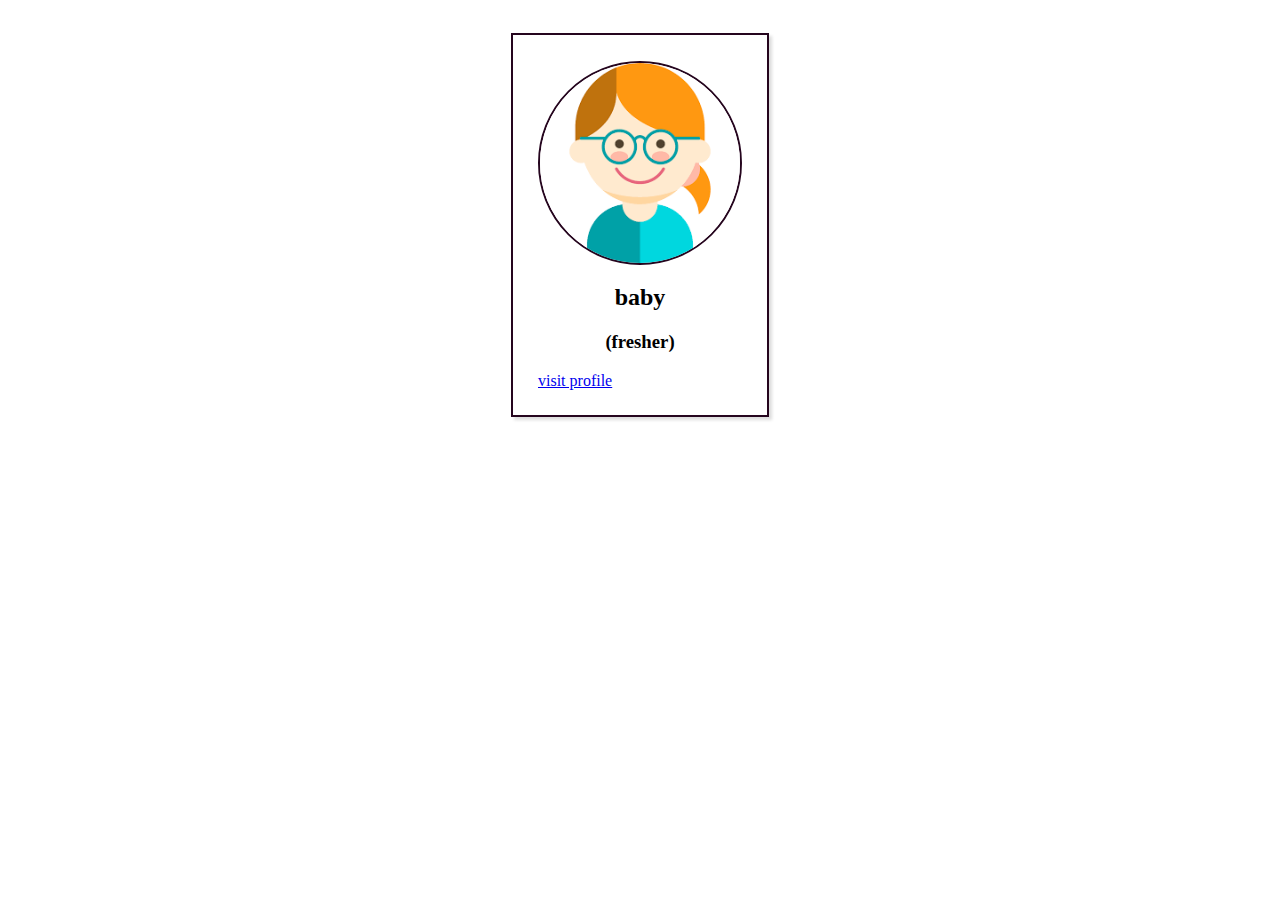
<file: Index.html>
<!DOCTYPE html>
<html lang="en" dir="ltr">
  <head>
    <meta charset="utf-8">
    <title></title>
    <link rel="stylesheet" href="style.css">
  </head>
  <body>
    <!--parent  -->
  <div class="parent">
    <!-- child -->
    <div class="child">
      <img src="images/profile.jpg" alt="profile">
      <h2>baby</h2>
      <h3>(fresher)</h3>
      <a href="resume.html">visit profile</a>
    </div>
  </div>
  </body>
</html>
</file>
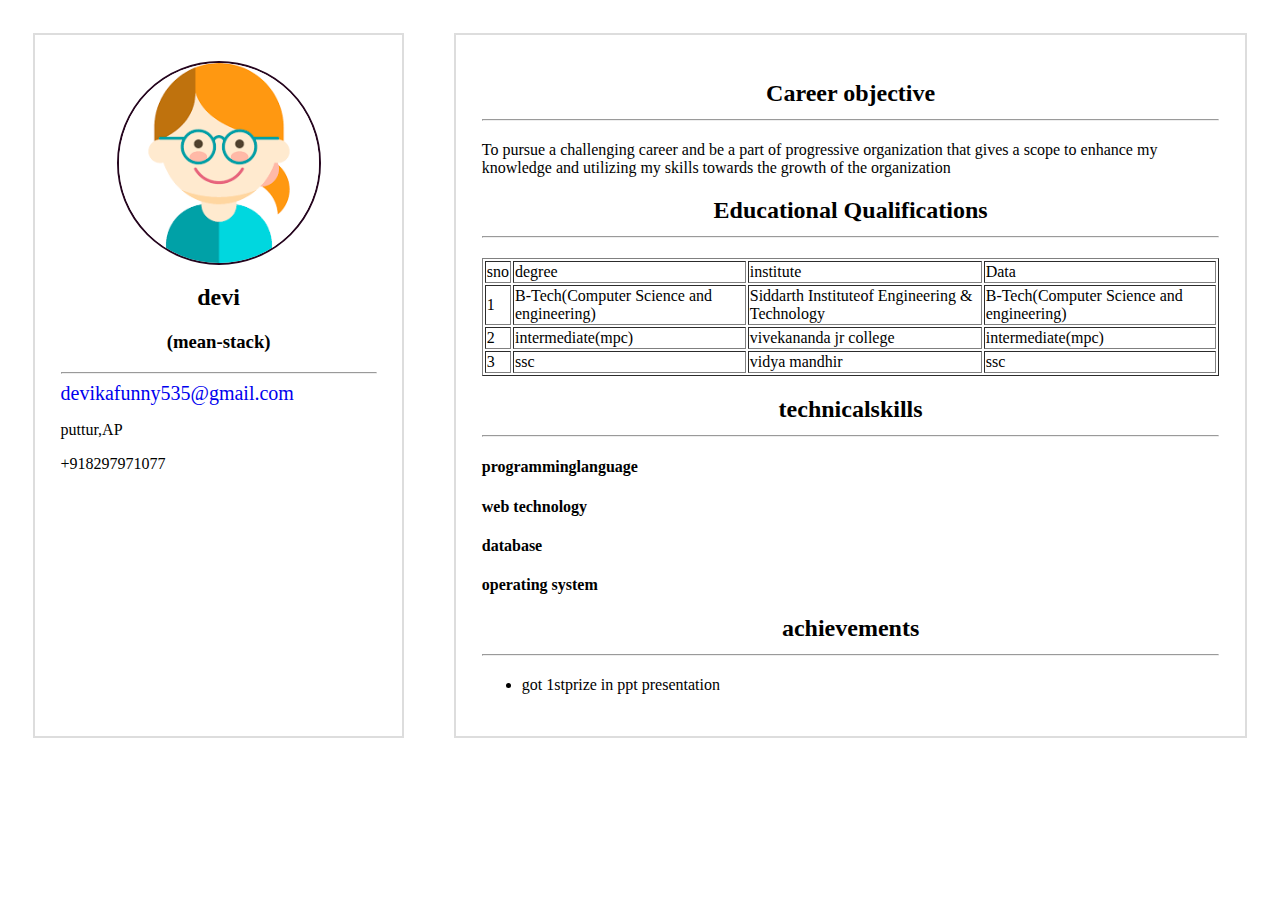
<file: resume.html>
<!DOCTYPE html>
<html lang="en" dir="ltr">
  <head>
    <meta charset="utf-8">
    <title></title>
    <meta name="viewport" content="width=device-width,initial-scale=1">
    <link rel="stylesheet" href="style.css">
  </head>
  <body>
    <div class="parent">
      <!--parent  -->
      <div class="leftchild">
        <!--leftchild  -->
      <img src="images/profile.jpg" alt="profile">
      <h2>devi</h2>
      <h3>(mean-stack)</h3>
      <hr>
      <a href="mailto:devikafunny535@gmail.com" class="mail">devikafunny535@gmail.com</a>
      <p>puttur,AP</p>
      <p>+918297971077</p>
      </div>
  <!--right child  -->
   <div class="rightchild" id="child2">
   </div>
</div>
<script type="text/javascript" src="main.js">

</script>


  </body>
</html>
</file>
<file: style.css>
.parent{
  display: flex;
  flex-direction: row;
  justify-content: center;
}
.child{
border:2px solid #25051e;
padding: 2%;
margin: 2%;
box-shadow: 3px 3px 3px #ddd;
}
img{
  width: 200px;
  height: 200px;
  border-radius: 50%;
  border: 2px solid #25051e;
  display: block;
  margin-left: auto;
  margin-right: auto;
}
h2,
h3{
  text-align: center;

}
.a{
  display:block;
  text-align: center;
  text-decoration: none;
  background: #25051e;
  color: #fff;
  padding: 2%;

}
.leftchild{
  width: 30%;
  border:2px solid #ddd;
  padding: 2%;
  margin: 2%;

}
.rightchild{
  width: 70%;
  border:2px solid #ddd;
  padding: 2%;
  margin: 2%;

}
.mail{
  text-decoration: none;
  font-size: 20px;
}
@media only screen and (min-width:380px) and (max-width:480px){
  .parent{
    display: flex;
    flex-direction: column;
    justify-content: center;
  }
  .child{
  border:2px solid #25051e;
  padding: 2%;
  margin: 2%;
  box-shadow: 3px 3px 3px #ddd;
  }
  img{
    width: 200px;
    height: 200px;
    border-radius: 50%;
    border: 2px solid #25051e;
    display: block;
    margin-left: auto;
    margin-right: auto;
  }
  h2,
  h3{
    text-align: center;

  }
  .a{
    display:block;
    text-align: center;
    text-decoration: none;
    background: #25051e;
    color: #fff;
    padding: 2%;

  }
  .leftchild{
    width: 100%;
    border:2px solid #ddd;
    padding: 2%;
    margin: 2%;

  }
  .rightchild{
    width: 100%;
    border:2px solid #ddd;
    padding: 2%;
    margin: 2%;

  }
  .mail{
    text-decoration: none;
    font-size: 20px;
  }
}
@media only screen and (min-width:481px) and (max-width:768px){
  .parent{
    display: flex;
    flex-direction: row;
    justify-content: center;
  }
  .child{
  border:2px solid #25051e;
  padding: 2%;
  margin: 2%;
  box-shadow: 3px 3px 3px #ddd;
  }
  img{
    width: 200px;
    height: 200px;
    border-radius: 50%;
    border: 2px solid #25051e;
    display: block;
    margin-left: auto;
    margin-right: auto;
  }
  h2,
  h3{
    text-align: center;

  }
  .a{
    display:block;
    text-align: center;
    text-decoration: none;
    background: #25051e;
    color: #fff;
    padding: 2%;

  }
  .leftchild{
    width: 50%;
    border:2px solid #ddd;
    padding: 2%;
    margin: 2%;

  }
  .rightchild{
    width: 50%;
    border:2px solid #ddd;
    padding: 2%;
    margin: 2%;

  }
  .mail{
    text-decoration: none;
    font-size: 20px;
  }
}
@media only screen and (min-width:769px) and (max-width:102px){
  .parent{
    display: flex;
    flex-direction: row;
    justify-content: center;
  }
  .child{
  border:2px solid #25051e;
  padding: 2%;
  margin: 2%;
  box-shadow: 3px 3px 3px #ddd;
  }
  img{
    width: 200px;
    height: 200px;
    border-radius: 50%;
    border: 2px solid #25051e;
    display: block;
    margin-left: auto;
    margin-right: auto;
  }
  h2,
  h3{
    text-align: center;

  }
  .a{
    display:block;
    text-align: center;
    text-decoration: none;
    background: #25051e;
    color: #fff;
    padding: 2%;

  }
  .leftchild{
    width: 40%;
    border:2px solid #ddd;
    padding: 2%;
    margin: 2%;

  }
  .rightchild{
    width: 60%;
    border:2px solid #ddd;
    padding: 2%;
    margin: 2%;

  }
  .mail{
    text-decoration: none;
    font-size: 20px;
  }
}
</file>
